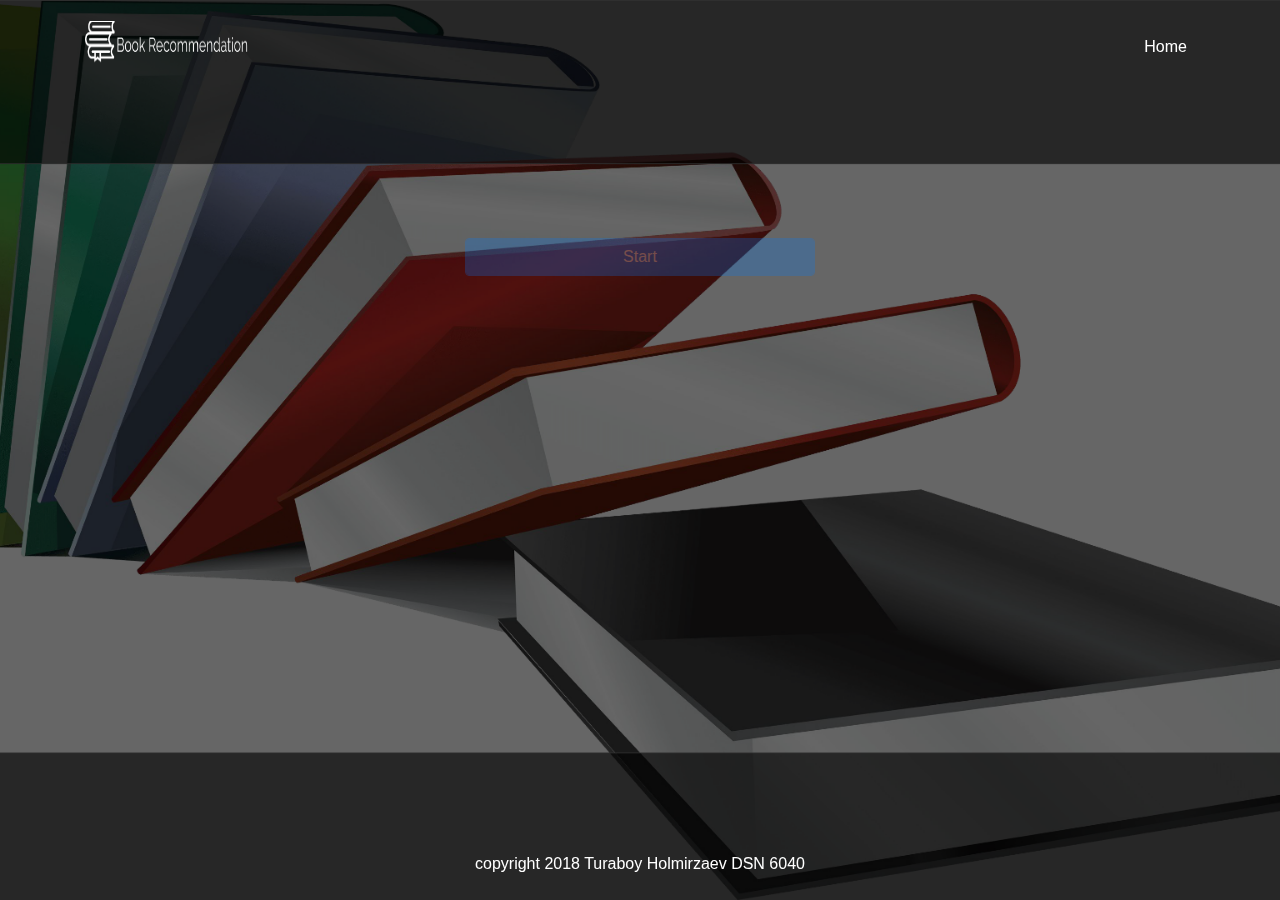
<file: index.html>
<!DOCTYPE html>
<html lang="en">

  <head>

    <meta charset="utf-8">
    <meta name="viewport" content="width=device-width, initial-scale=1, shrink-to-fit=no">
    <meta name="description" content="">
    <meta name="author" content="">

    <title>Week1-Book Recommendation</title>

    <!-- Bootstrap core CSS -->
    <link href="vendor/bootstrap/css/bootstrap.min.css" rel="stylesheet">

	<!-- Custom styles week1.css -->
    <link href="css/week1.css" rel="stylesheet">

  </head>

  <body>

    <!-- Navigation -->
    <nav class="navbar navbar-expand-lg navbar-dark bg-transparent fixed-top">
      <div class="container">
        <a class="navbar-brand" href="index.html"><img id = "myImg" class="img-fluid mt-2" src="logo.png"></a>
        <button class="navbar-toggler" type="button" data-toggle="collapse" data-target="#navbarResponsive" aria-controls="navbarResponsive" aria-expanded="false" aria-label="Toggle navigation">
          <span class="navbar-toggler-icon"></span>
        </button>
        <div class="collapse navbar-collapse" id="navbarResponsive">
          <ul class="navbar-nav ml-auto">
            <li class="nav-item active">
              <a class="nav-link" href="index.html">Home
                <span class="sr-only">(current)</span>
              </a>
            </li>
          </ul>
        </div>
      </div>
    </nav>
	
	<main>
		<div class="container">
			<div class='row mt-5 mb-5'>

			</div>
			
			
			<div class="row">
				<div class="col-md-4"></div>
			
				<div id="main-column" class="col-md-4">
				<form>
				  <div id = "myForm" class="form-group">
					<label id ="error" for="age">Please Enter a valid Age</label>
					<label id="mylabel" class="text-white" for="age">Please Enter Your Age</label>
					<input type="text" class="form-control" id="age" id="age" placeholder="age">
					<button type="submit" id = "myContinue" class="btn btn-primary form-control mb-2">Continue</button>
				  </div>
				</form>
				<span class="border border-white bg-white text-center" id="preschool"> </span>
				<span class="border border-white bg-white text-center" id="adult"> </span>
				<a id="start-over" class="text-center mt-3" href="index.html"><button class="btn btn-primary">Start over</button></a>
				<button type="submit" onclick="myStart()" id="start" name="start" class="btn btn-primary form-control mb-2">Start</button>
				</div>
				
				<div class="col-md-4"></div>
			</div>
			
			
			<div class='row mt-5 mb-5'>

			</div>
			
		</div>
		
	</main>
	
<script src="week1.js"></script>
	
	
	
	

    <!-- Page Content -->
	<footer>
		<div class="container bg-transparent fixed-bottom text-white text-center mb-4">
			copyright 2018 Turaboy Holmirzaev DSN 6040
		</div>
	</footer>

    <!-- Bootstrap core JavaScript -->
    <script src="vendor/jquery/jquery.min.js"></script>
    <script src="vendor/bootstrap/js/bootstrap.bundle.min.js"></script>

  </body>

</html>
</file>
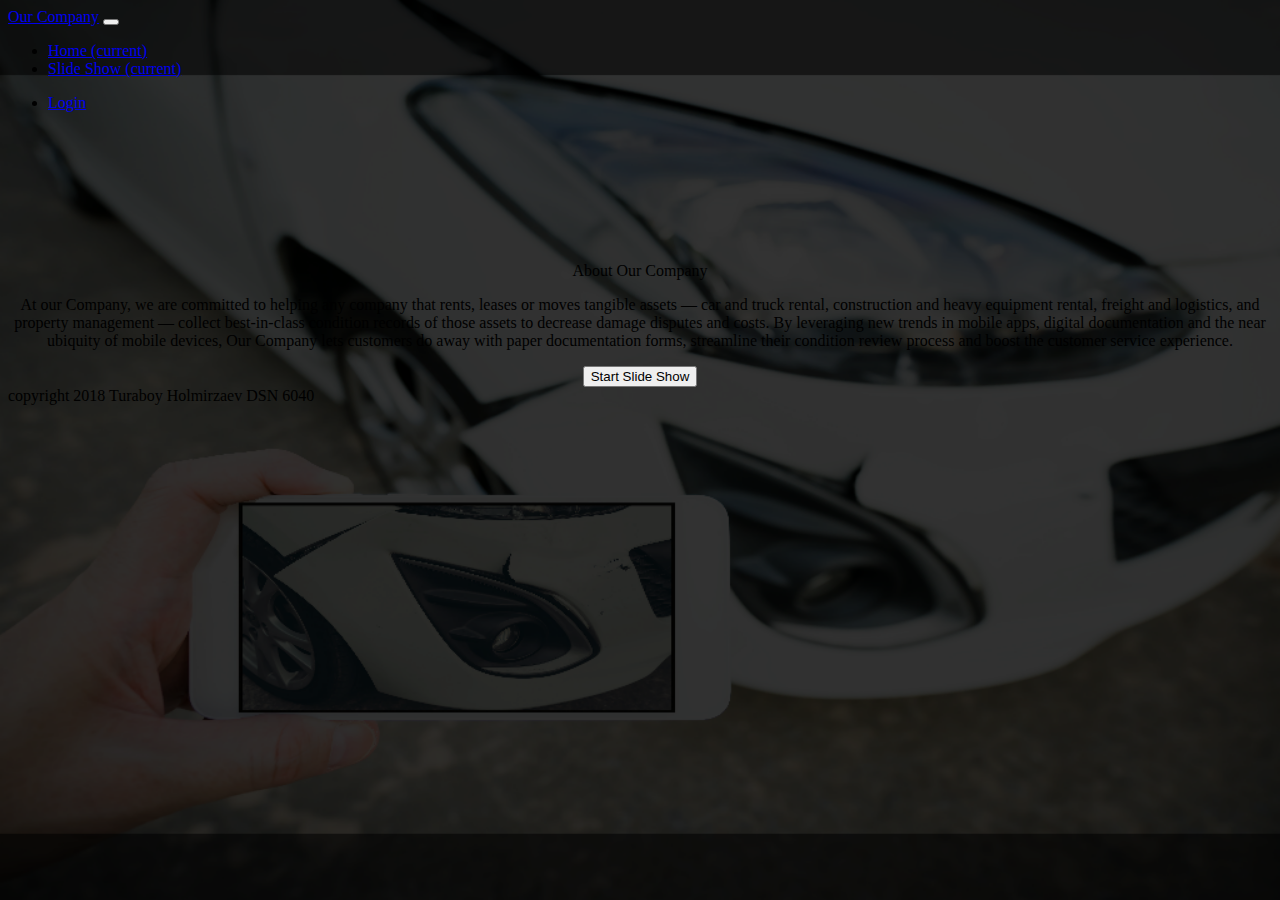
<file: SlideShow/home.html>
<!doctype html>
<html lang="en">
  <head>
    <meta charset="utf-8">
    <meta name="viewport" content="width=device-width, initial-scale=1, shrink-to-fit=no">

    <link rel="stylesheet" href="https://stackpath.bootstrapcdn.com/bootstrap/4.1.0/css/bootstrap.min.css" integrity="sha384-9gVQ4dYFwwWSjIDZnLEWnxCjeSWFphJiwGPXr1jddIhOegiu1FwO5qRGvFXOdJZ4" crossorigin="anonymous">
    <link rel="stylesheet" href="css/style.css">
    <title>Week4-Slide Show</title>


  </head>
  <body class="bg-secondary">
    <header>
            <nav class="navbar navbar-expand-lg navbar-light fixed-top bg-transparent">
                <div class="container">
                    <a class="navbar-brand text-white" href="home.html">Our Company</a>
                    <button class="navbar-toggler" type="button" data-toggle="collapse" data-target="#navbarSupportedContent" aria-controls="navbarSupportedContent" aria-expanded="false" aria-label="Toggle navigation">
                      <span class="navbar-toggler-icon bg-white"></span>
                    </button>
                  
                    <div class="collapse navbar-collapse" id="navbarSupportedContent">
                      <ul class="navbar-nav mr-auto">
                        <li class="nav-item active">
                          <a class="nav-link text-white ml-4" href="home.html">Home <span class="sr-only">(current)</span></a>
                        </li>
                        <li class="nav-item active">
                            <a class="nav-link text-white border border-white ml-4" href="index.html">Slide Show <span class="sr-only">(current)</span></a>
                        </li>
                      </ul>

                      <ul class="navbar-nav">
                        <li class="nav-item">
                            <a class="nav-link text-white" href="login.html">Login</a>
                        </li>
                      </ul>
                    </div>
                </div>
            </nav>
    </header>

    <main>
        <div class="container wrapper">


            <div id="first-row" class="row">
                <div class="col-md-1"></div>
                <div class="col-md-10 border border-white text-white p-3 lead">
                    <p class="h2">About Our Company</p>
                    <p>At our Company, we are committed to helping any company that rents, leases or moves
                        tangible assets — car and truck rental, construction and heavy equipment rental, 
                        freight and logistics, and property management — collect best-in-class condition
                        records of those assets to decrease damage disputes and costs. By leveraging new 
                        trends in mobile apps, digital documentation and the near ubiquity of mobile devices,
                         Our Company lets customers do away with paper documentation forms, streamline their 
                         condition review process and boost the customer service experience.</p>
                </div>
                <div class="col-md-1"></div>
            </div>
            <div id = "initial-row" class="row mt-5">
                <div class="col-md-4"></div>
                <div class="col-md-4">
                    <a href="index.html"><button type="button" class="btn btn-lg border border-white text-white bg-transparent my-button">Start Slide Show</button></a>
                </div>
                <div class="col-md-4"></div>
            </div>





        </div>
        <script src="js/slideshow.js">
        </script>
    </main>


	<footer>
		<div class="container bg-transparent fixed-bottom text-white text-center mb-4">
			copyright 2018 Turaboy Holmirzaev DSN 6040
		</div>
	</footer>









    <script src="https://code.jquery.com/jquery-3.3.1.slim.min.js" integrity="sha384-q8i/X+965DzO0rT7abK41JStQIAqVgRVzpbzo5smXKp4YfRvH+8abtTE1Pi6jizo" crossorigin="anonymous"></script>
    <script src="https://cdnjs.cloudflare.com/ajax/libs/popper.js/1.14.0/umd/popper.min.js" integrity="sha384-cs/chFZiN24E4KMATLdqdvsezGxaGsi4hLGOzlXwp5UZB1LY//20VyM2taTB4QvJ" crossorigin="anonymous"></script>
    <script src="https://stackpath.bootstrapcdn.com/bootstrap/4.1.0/js/bootstrap.min.js" integrity="sha384-uefMccjFJAIv6A+rW+L4AHf99KvxDjWSu1z9VI8SKNVmz4sk7buKt/6v9KI65qnm" crossorigin="anonymous"></script>
  </body>
</html>
</file>
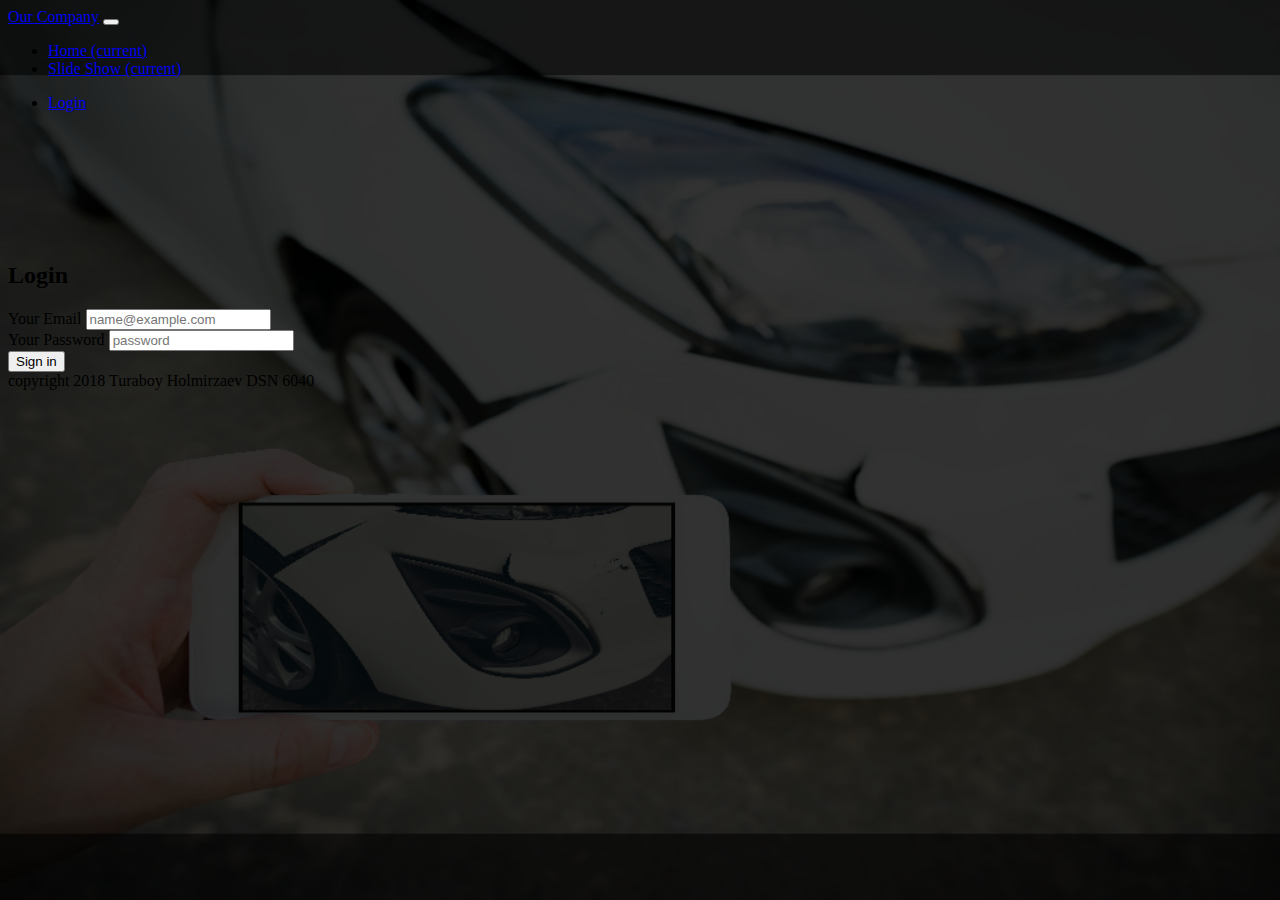
<file: SlideShow/login.html>
<!doctype html>
<html lang="en">
  <head>
    <meta charset="utf-8">
    <meta name="viewport" content="width=device-width, initial-scale=1, shrink-to-fit=no">

    <link rel="stylesheet" href="https://stackpath.bootstrapcdn.com/bootstrap/4.1.0/css/bootstrap.min.css" integrity="sha384-9gVQ4dYFwwWSjIDZnLEWnxCjeSWFphJiwGPXr1jddIhOegiu1FwO5qRGvFXOdJZ4" crossorigin="anonymous">
    <link rel="stylesheet" href="css/style.css">
    <title>Week4-Slide Show</title>


  </head>
  <body class="bg-secondary">
    <header>
            <nav class="navbar navbar-expand-lg navbar-light fixed-top bg-transparent">
                <div class="container">
                    <a class="navbar-brand text-white" href="home.html">Our Company</a>
                    <button class="navbar-toggler" type="button" data-toggle="collapse" data-target="#navbarSupportedContent" aria-controls="navbarSupportedContent" aria-expanded="false" aria-label="Toggle navigation">
                      <span class="navbar-toggler-icon bg-white"></span>
                    </button>
                  
                    <div class="collapse navbar-collapse" id="navbarSupportedContent">
                      <ul class="navbar-nav mr-auto">
                        <li class="nav-item active">
                          <a class="nav-link text-white ml-4" href="home.html">Home <span class="sr-only">(current)</span></a>
                        </li>
                        <li class="nav-item active">
                            <a class="nav-link text-white border border-white ml-4" href="index.html">Slide Show <span class="sr-only">(current)</span></a>
                        </li>
                      </ul>

                      <ul class="navbar-nav">
                        <li class="nav-item">
                            <a class="nav-link text-white" href="login.html">Login</a>
                        </li>
                      </ul>
                    </div>
                </div>
            </nav>
    </header>

    <main>
        <div class="container login-wrapper">


            <div id="first-row" class="row">
                <div class="col-md-3"></div>
                <div class="col-md-6 border border-white text-white p-3">
                    <h2 class="text-center">Login</h2>
                    <form onsubmit="return myvalidate()" method="post" action="home.html">
                        <div class="form-group">
                          <label for="email">Your Email</label>
                          <input type="email" onkeypress="change()" id="email" class="form-control" id="exampleFormControlInput1" placeholder="name@example.com">
                        </div>
                        <div class="form-group">
                            <label for="password">Your Password</label>
                            <input id="password" type="password" class="form-control" id="exampleFormControlInput1" placeholder="password">
                        </div>
                        <div class="text-center mt-4"><button type="submit" class="btn btn-lg border border-white text-white bg-transparent my-button">Sign in</button></div>
                      </form>  
                    
                </div>
                <div class="col-md-3"></div>
            </div>

        </div>
        <script type="text/javascript" src="js/login.js"> </script>
    </main>


	<footer>
		<div class="container bg-transparent fixed-bottom text-white text-center mb-4">
			copyright 2018 Turaboy Holmirzaev DSN 6040
		</div>
	</footer>









    <script src="https://code.jquery.com/jquery-3.3.1.slim.min.js" integrity="sha384-q8i/X+965DzO0rT7abK41JStQIAqVgRVzpbzo5smXKp4YfRvH+8abtTE1Pi6jizo" crossorigin="anonymous"></script>
    <script src="https://cdnjs.cloudflare.com/ajax/libs/popper.js/1.14.0/umd/popper.min.js" integrity="sha384-cs/chFZiN24E4KMATLdqdvsezGxaGsi4hLGOzlXwp5UZB1LY//20VyM2taTB4QvJ" crossorigin="anonymous"></script>
    <script src="https://stackpath.bootstrapcdn.com/bootstrap/4.1.0/js/bootstrap.min.js" integrity="sha384-uefMccjFJAIv6A+rW+L4AHf99KvxDjWSu1z9VI8SKNVmz4sk7buKt/6v9KI65qnm" crossorigin="anonymous"></script>
  </body>
</html>
</file>
<file: css/week1.css>
body {
  background: url('book2.png') no-repeat center center fixed;
  -webkit-background-size: cover;
  -moz-background-size: cover;
  background-size: cover;
  -o-background-size: cover;
}

#myImg {
	width: 170px;
	height: 60px;
}

main {
	margin-top: 90px;
}

#myForm {
	display: none;
}

#error {
	display: none;
	color: red;
}

#start {
	display: block;
}

#preschool {
	display: none;
	min-height: 40px;
	padding: 10px;
	border-radius: 20px;
	font-size: 18px;
}

#adult {
	display: none;
	min-height: 40px;
	padding: 10px;
	border-radius: 20px;
	font-size: 18px;
}

#start-over {
	display: none;
}

#main-column {
	margin-top: 100px;
}
</file>
<file: SlideShow/css/style.css>
body {
    background: url('../img/backgroundImages/ready1.phg.png') no-repeat center center fixed;
    -webkit-background-size: cover;
    -moz-background-size: cover;
    background-size: cover;
    -o-background-size: cover;
  }


.wrapper {
    text-align: center;
    vertical-align: middle;
    margin-top: 150px;
}
.login-wrapper {
    vertical-align: middle;
    margin-top: 150px;
}
.my-button:hover {
    background-color: #1c2331 !important;
}


#success {
    height: 300px;
}

#slide-row {
    height: 400px;
}

#img-col {
    padding: 0px;
}

img{
    max-height:100%;
    min-width:100%;
    margin: 0px;

  }

.controller {
    border-radius: 50px;
    height: 50px;
    background-color: white;
    border: 2px solid white;
}

#pauseButton {
    display: none;
}
</file>
